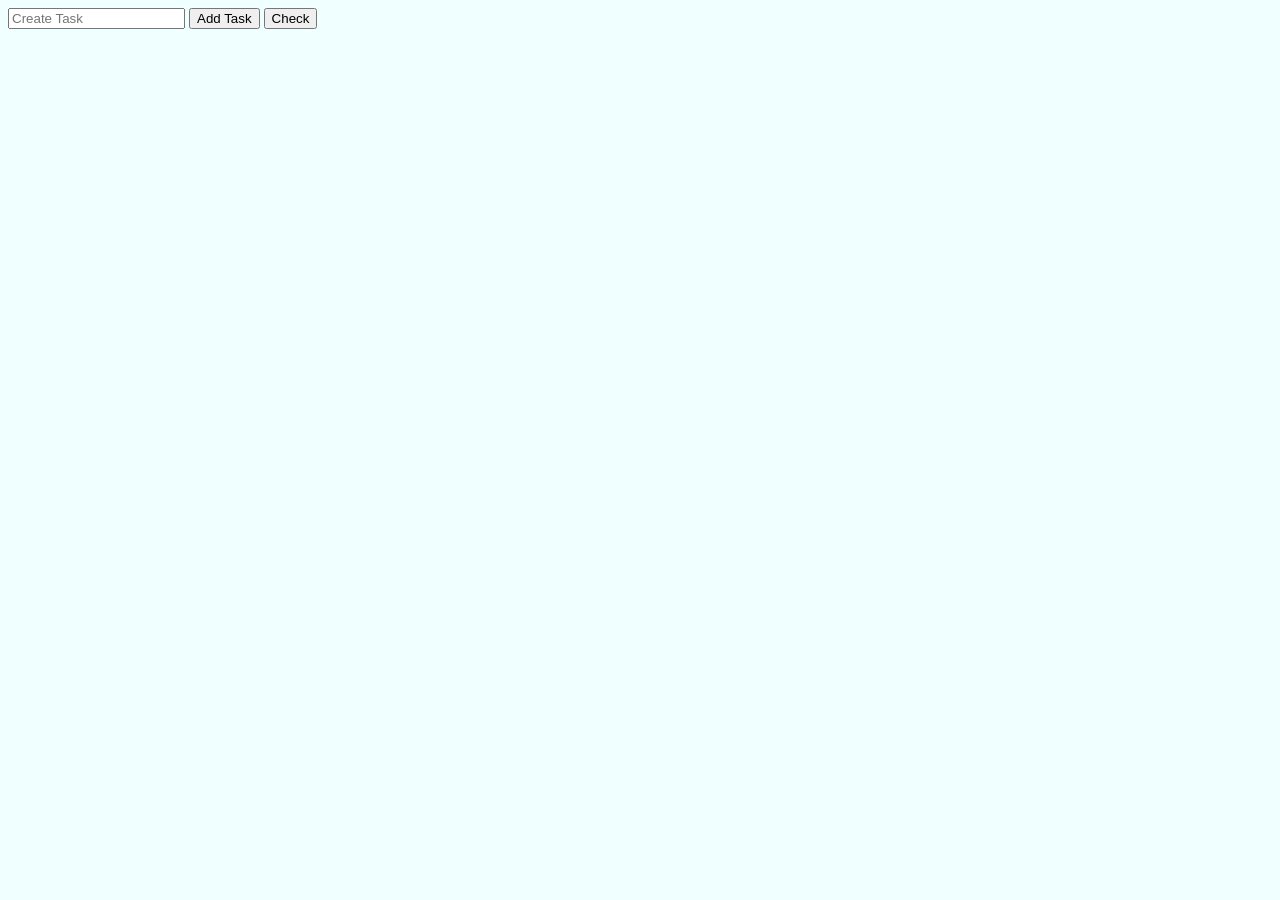
<file: TODO-APP/index.html>
<!DOCTYPE html>
<html lang="en">
<head>
    <meta charset="UTF-8">
    <meta name="viewport" content="width=device-width, initial-scale=1.0">
    <title>Document</title>
   <!--<script src="script.js"></script>-->
   <!-- <script src="fun.js"></script> -->
    <link rel="stylesheet" href="stylec.css">
   <!-- <script src="javascript.js"></script>-->
    <script src="https://ajax.googleapis.com/ajax/libs/jquery/3.7.1/jquery.min.js"></script>
    <!-- <script src="app.js"></script> -->
     <link rel="stylesheet" href="task.css">

</head>
<body>
    <!-- <script>
        // alert("Hello");
        setTimeout( ()=> {
        document.querySelector("h1").innerHTML = "Ethnovog";

    }, 1000);
    </script> -->

    <div id="attri" class="container">
    <!-- <input onkeypress="keyDown(event)" type="text" id="InputType" placeholder="Create Task"> -->
     <!-- <input onmousemove="eventFunction(event)" type="text" id="InputType" placeholder="Create Task">  -->
     <!-- <input onclick="eventFunction(event)" type="text" id="InputType" placeholder="Create Task">  -->

     <input type="text" id="InputType" placeholder="Create Task">
    <button class="button" id="addBtn">Add Task</button>
    <button class="button" id="check" onclick="consoleArr()">Check</button>
    

    <div id="resultContainer"></div>
</div>

<!-- <script src="dom.js"></script> -->
<!-- <script src="events.js"></script> -->
<!--<script src="eventstryed.js"></script> -->

<!--<script src="storage.js"></script> -->
<!-- <script src="todo.js"></script> -->

<script src="todo_with_localstorage.js"></script>

<!--<script src="javascript.js"></script>-->
</body>
</html>
</file>
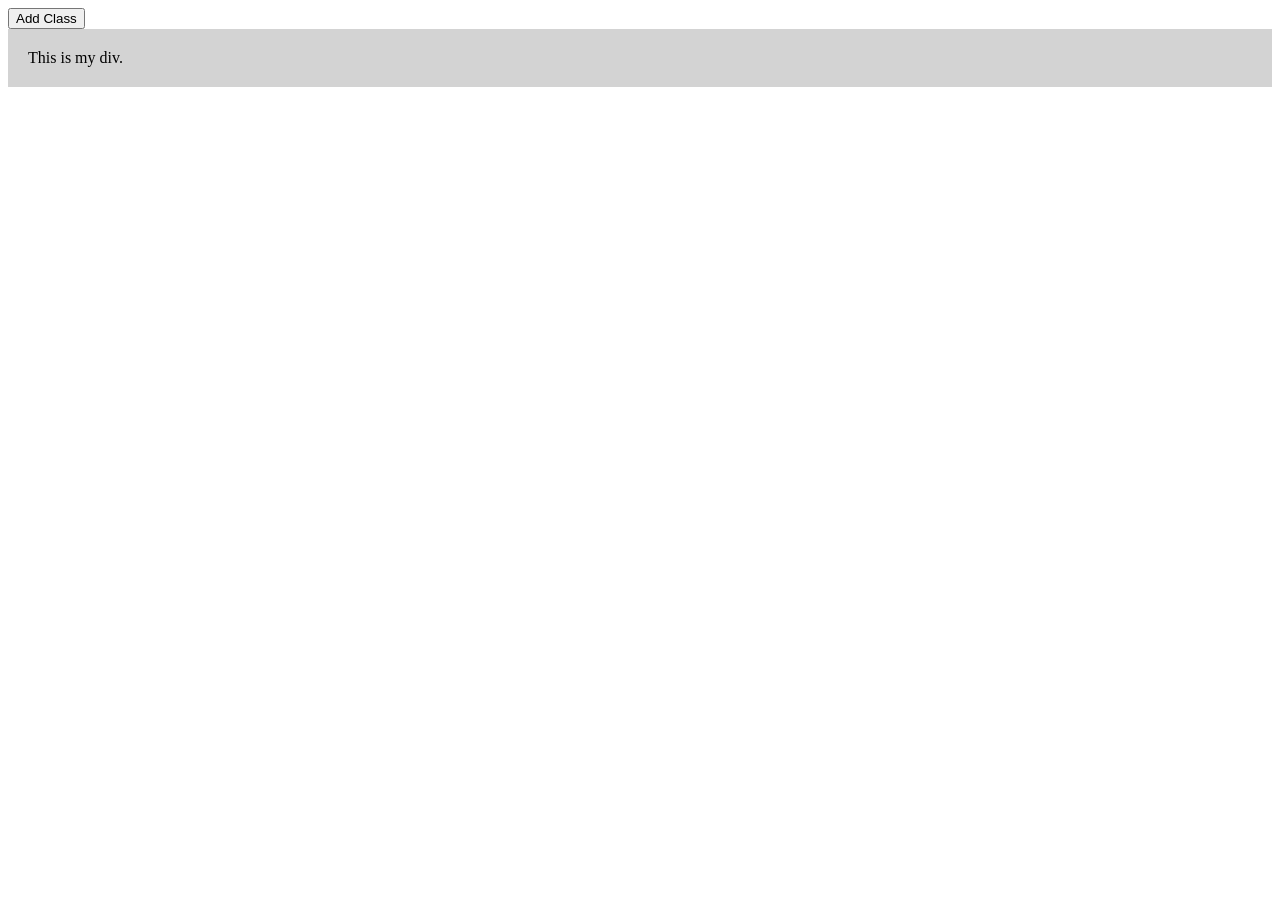
<file: TODO-APP/after.html>
<!DOCTYPE html>
<html lang="en">
<head>
    <meta charset="UTF-8">
    <meta name="viewport" content="width=device-width, initial-scale=1.0">
    <title>jQuery Class Add with ::after</title>
    <style>
        #myDiv {
            padding: 20px;
            background-color: lightgray;
        }
        /* The class to be added */
        .added-class::after {
            content: ' Added!';
            color: red;
            font-weight: bold;
        }
    </style>
</head>
<body>
    <button id="addClassBtn">Add Class</button>
    <div id="myDiv">This is my div.</div>

    <script src="https://code.jquery.com/jquery-3.6.0.min.js"></script>
    <script>
        $(document).ready(function() {
            $('#addClassBtn').click(function() {
                $('#myDiv').addClass('added-class');
            });
        });
    </script>
</body>
</html>
</file>
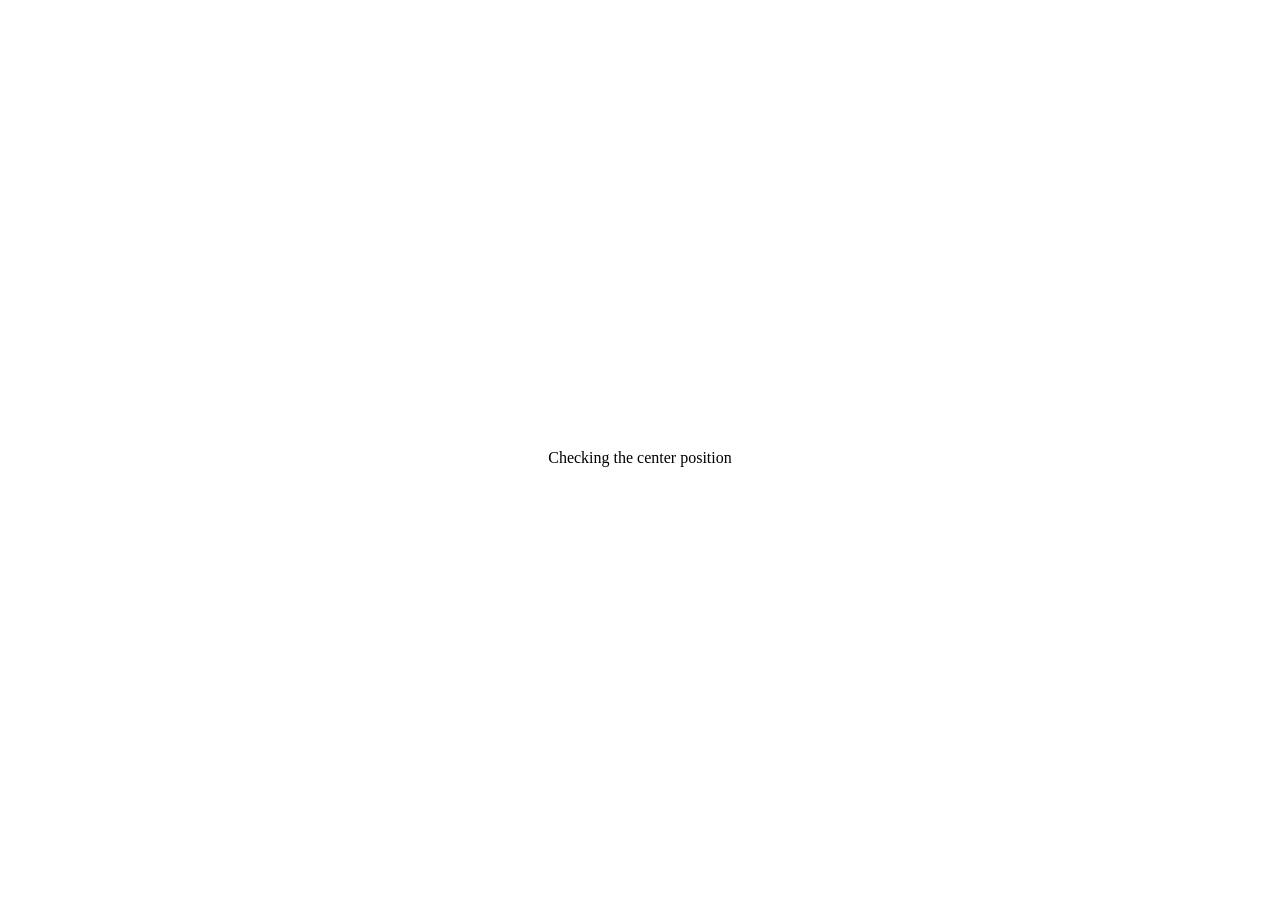
<file: TODO-APP/cssLayout.html>
<!DOCTYPE html>
<html lang="en">
<head>
    <meta charset="UTF-8">
    <meta name="viewport" content="width=device-width, initial-scale=1.0">
    <title>Document</title>
    <link href="layout.css" rel="stylesheet">
    <style>
      
    </style>
</head>
<body>
    
    <div class="layout1">
        <div class="layout1p">
            Checking the center position
        </div>
    </div>  
    
</body>
</html>
</file>
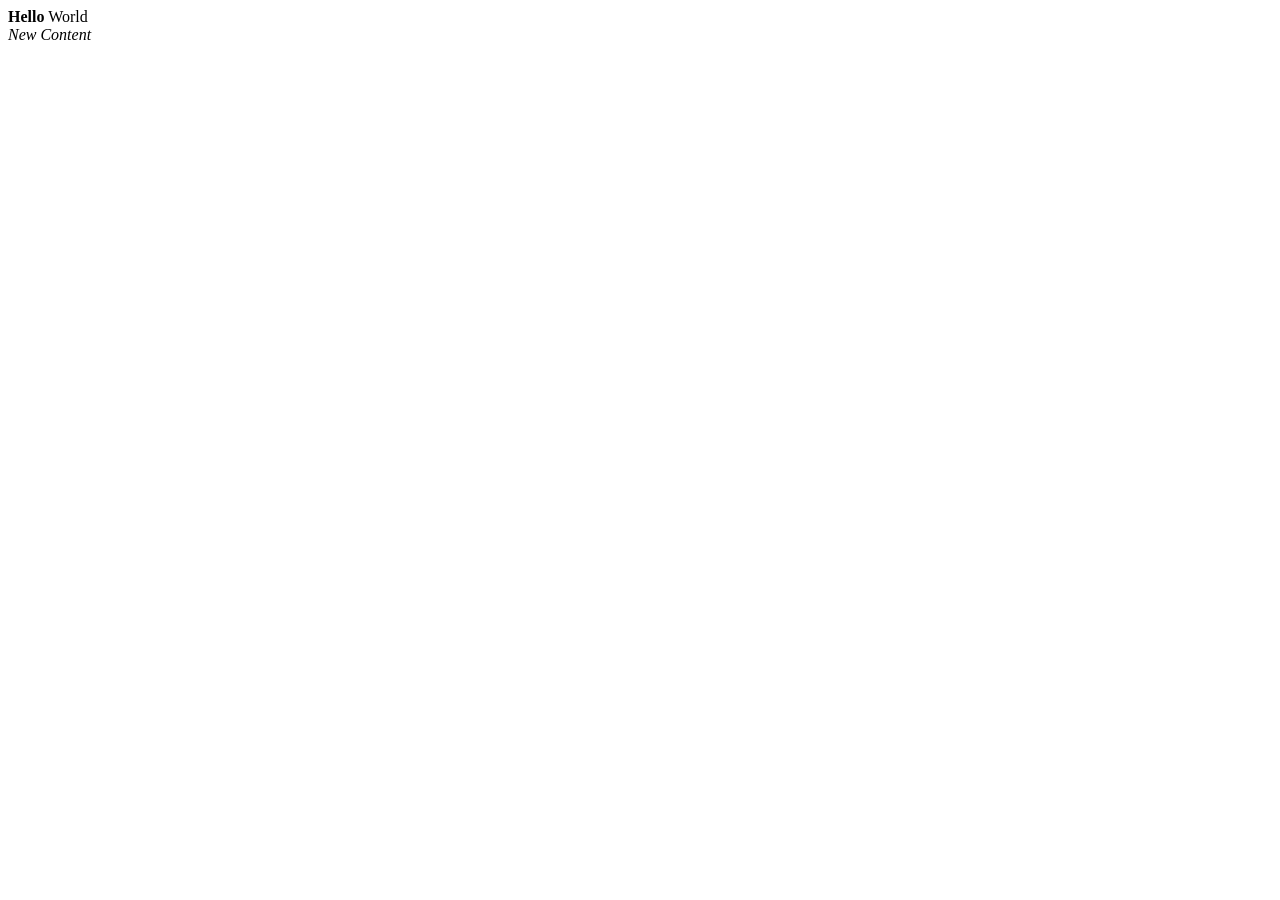
<file: TODO-APP/innerHtml.html>
<!DOCTYPE html>
<html lang="en">
<head>
    <meta charset="UTF-8">
    <meta name="viewport" content="width=device-width, initial-scale=1.0">
    <title>Document</title>
</head>
<body>
    <div id="example3"><strong>Hello</strong> World</div>
    <div id="example2"></div>
<script>
  document.getElementById("example2").innerHTML = "<em>New Content</em>";
  // This will render: <em>New Content</em> inside the div
</script>

<script>
  var content = document.getElementById("example3").innerText;
  console.log(content); // Outputs: Hello World (ignores the <strong> tag)
</script>

</body>
</html>
</file>
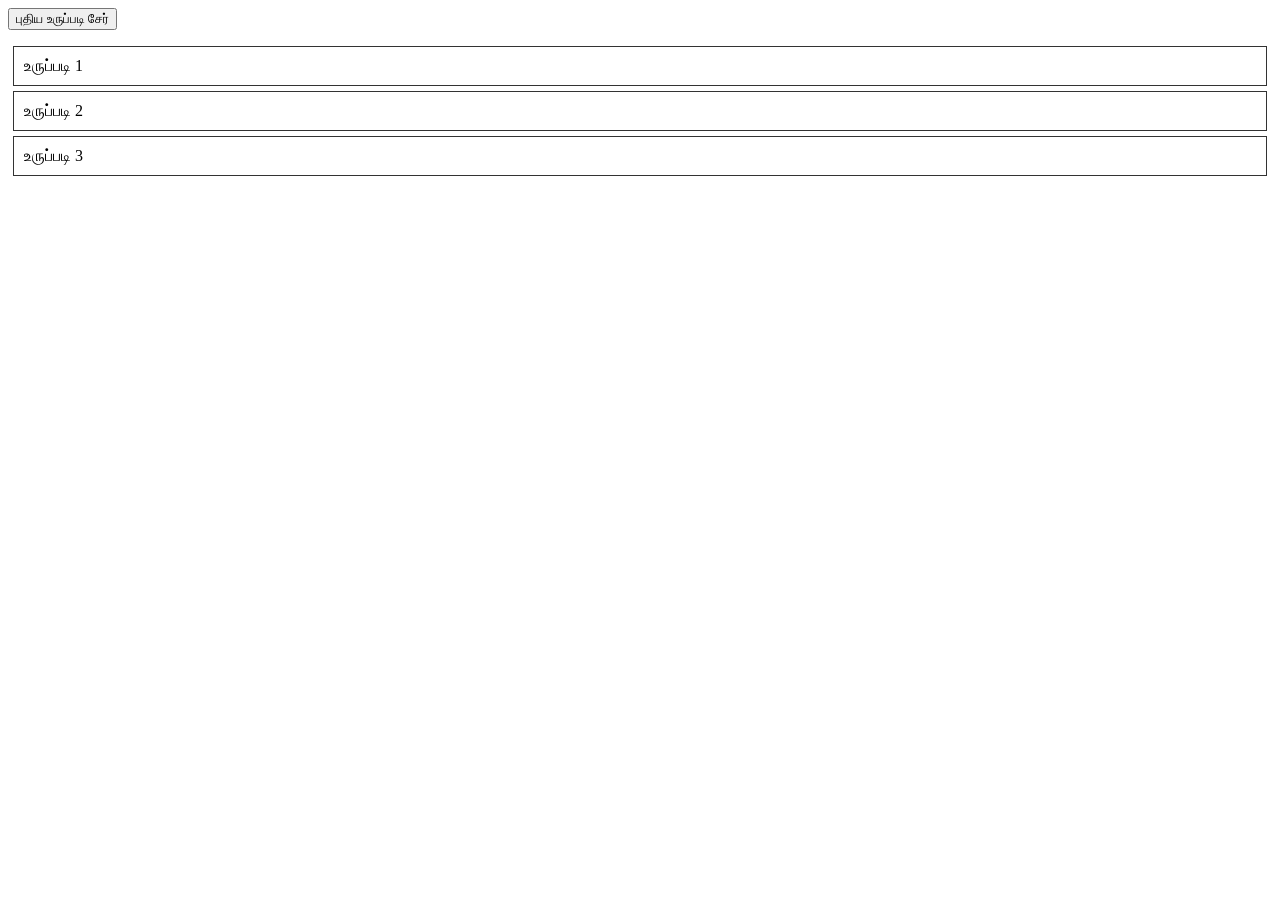
<file: TODO-APP/menu.html>
<!DOCTYPE html>
<html lang="ta">
<head>
    <meta charset="UTF-8">
    <meta name="viewport" content="width=device-width, initial-scale=1.0">
    <title>தமிழ் பட்டியல் (Tamil List)</title>
    <style>
        ul { list-style-type: none; padding: 0; }
        li { padding: 10px; border: 1px solid #333; margin: 5px; cursor: pointer; }
    </style>
</head>
<body>

    <button id="addItem">புதிய உருப்படி சேர்</button>
    <ul id="itemList">
        <li>உருப்படி 1</li>
        <li>உருப்படி 2</li>
        <li>உருப்படி 3</li>
    </ul>

    <script>
        // 🟢 Event Delegation: <ul> இல் Event Listener சேர்த்தல்
        document.getElementById("itemList").addEventListener("click", function(event) {
            if (event.target.tagName === "LI") {
                event.target.style.backgroundColor = "lightblue"; // கிளிக் செய்தால் நிறம் மாறும்
            }
        });

        // 🔵 புதிய உருப்படிகளை சேர்ப்பதற்கான நிகழ்வு (Event)
        document.getElementById("addItem").addEventListener("click", function() {
            let newItem = document.createElement("li");
            newItem.textContent = "புதிய உருப்படி";
            document.getElementById("itemList").appendChild(newItem);
        });
    </script>

</body>
</html>
</file>
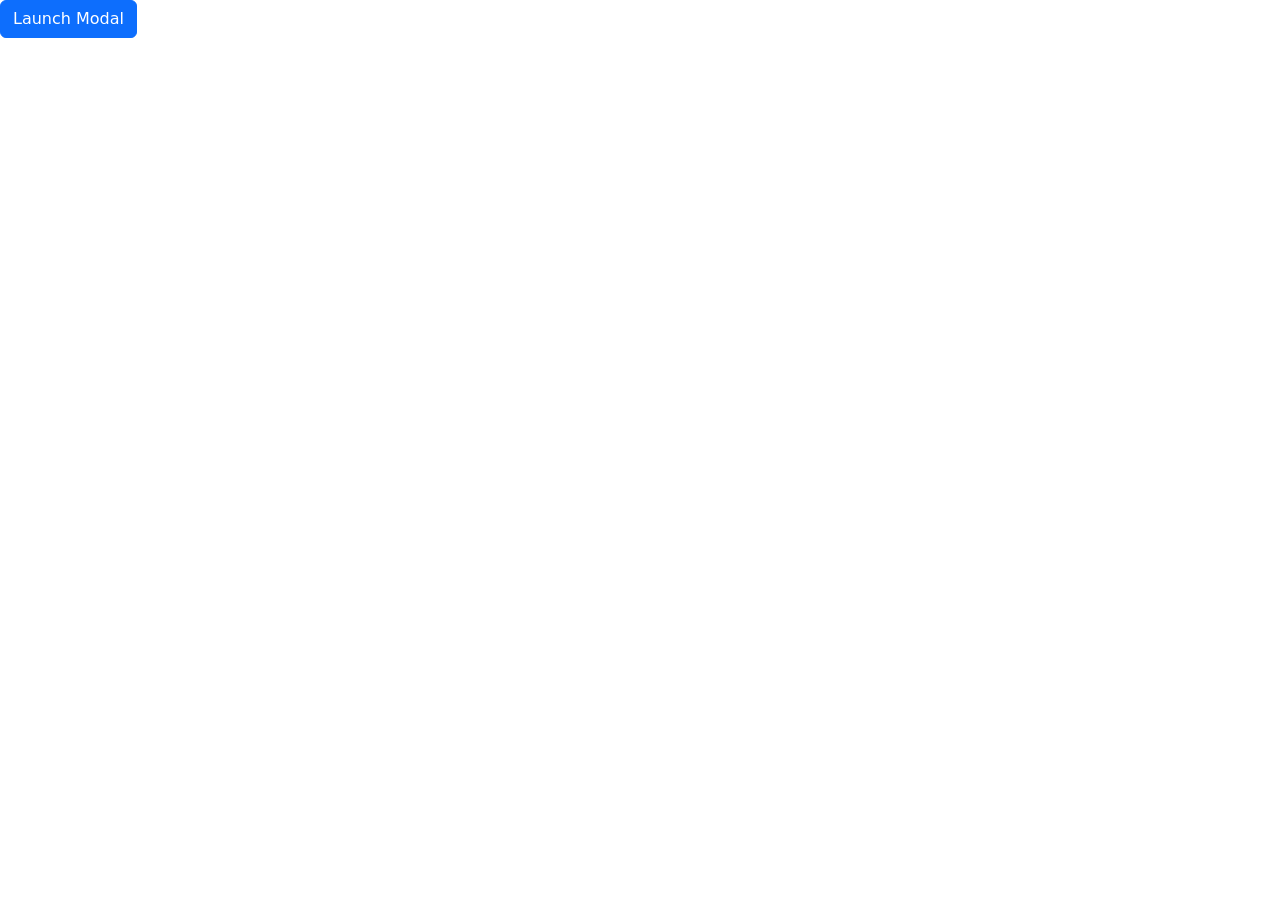
<file: TODO-APP/modal.html>
<!DOCTYPE html>
<html lang="en">
<head>
  <meta charset="UTF-8">
  <meta name="viewport" content="width=device-width, initial-scale=1.0">
  <title>Bootstrap Modal Example</title>
  <!-- Include Bootstrap CSS -->
  <link href="https://cdn.jsdelivr.net/npm/bootstrap@5.3.0-alpha1/dist/css/bootstrap.min.css" rel="stylesheet">
  <style>
    /* Custom CSS styles */
    .modal-content {
      border-radius: 10px; /* Rounded corners */
      border: 2px solid #007bff; /* Border color */
    }
    
    .modal-header {
      background-color: #007bff;
      color: white;
    }
    
    .modal-footer {
      background-color: #f8f9fa;
    }
    
    .btn-close {
      color: white;
    }
    
    /* Customize the modal backdrop (overlay) */
    .modal-backdrop {
      background-color: rgba(0, 0, 0, 0.5); /* Darker overlay */
    }
  </style>
</head>
<body>

  <!-- Button to trigger the modal -->
  <button type="button" class="btn btn-primary" data-bs-toggle="modal" data-bs-target="#exampleModal">
    Launch Modal
  </button>

  <!-- Modal -->
  <div class="modal fade" id="exampleModal" tabindex="-1" aria-labelledby="exampleModalLabel" aria-hidden="true">
    <div class="modal-dialog">
      <div class="modal-content">
        <div class="modal-header">
          <h5 class="modal-title" id="exampleModalLabel">Modal Title</h5>
          <button type="button" class="btn-close" data-bs-dismiss="modal" aria-label="Close"></button>
        </div>
        <div class="modal-body">
          This is a simple modal example.
        </div>
        <div class="modal-footer">
          <button type="button" class="btn btn-secondary" data-bs-dismiss="modal">Close</button>
          <button type="button" class="btn btn-primary">Save changes</button>
        </div>
      </div>
    </div>
  </div>

  <!-- Include Bootstrap JS -->
  <script src="https://cdn.jsdelivr.net/npm/bootstrap@5.3.0-alpha1/dist/js/bootstrap.bundle.min.js"></script>

</body>
</html>
</file>
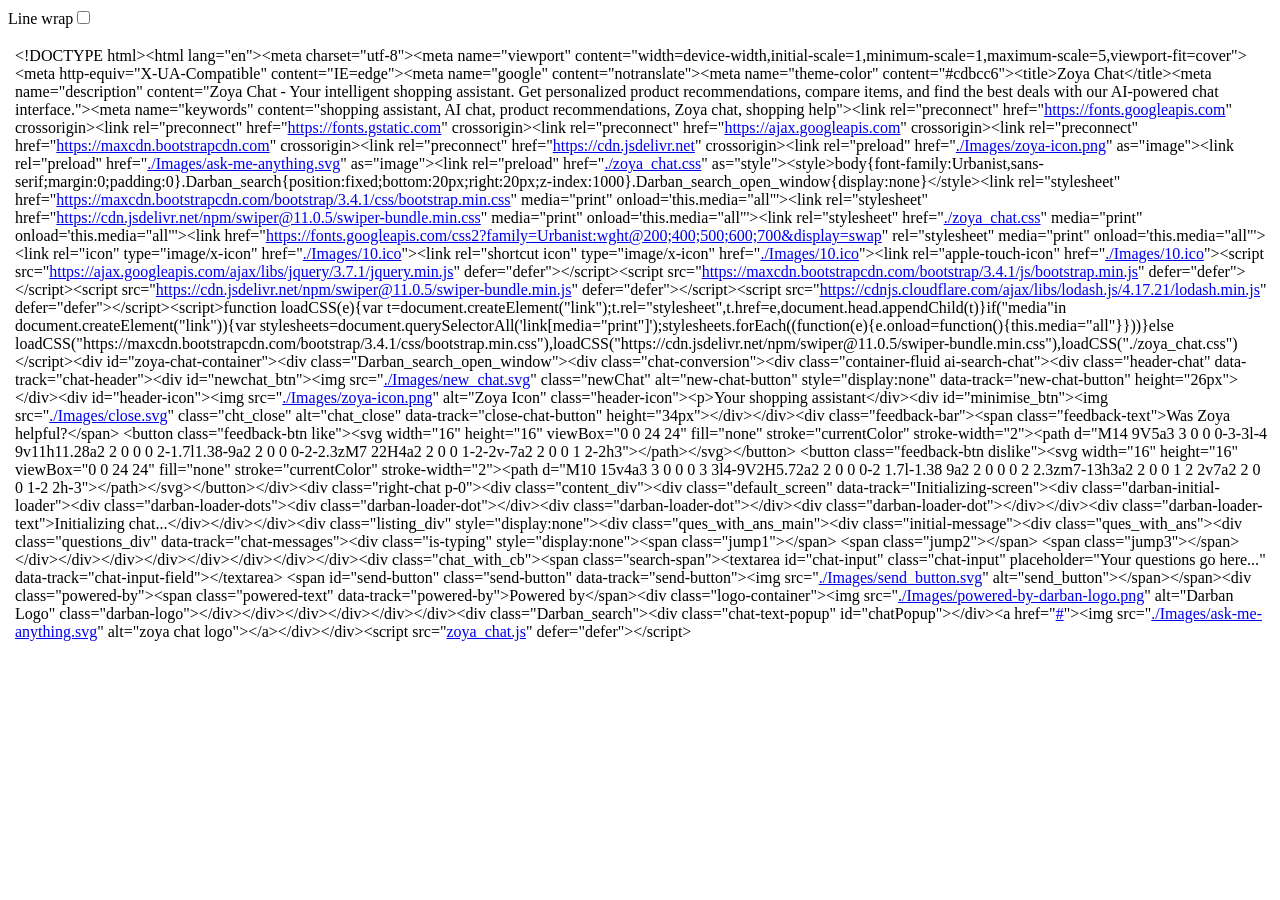
<file: TODO-APP/zoya.html>
<!-- saved from url=(0086)https://darban-public-assets.s3.us-east-1.amazonaws.com/zoyaChat/branch/main/zoya.html -->
<html><head><meta http-equiv="Content-Type" content="text/html; charset=UTF-8"><meta name="color-scheme" content="light dark"></head><body><div class="line-gutter-backdrop"></div><form autocomplete="off"><label class="line-wrap-control">Line wrap<input type="checkbox" aria-label="Line wrap"></label></form><table><tbody><tr><td class="line-number" value="1"></td><td class="line-content"><span class="html-doctype">&lt;!DOCTYPE html&gt;</span><span class="html-tag">&lt;html <span class="html-attribute-name">lang</span>="<span class="html-attribute-value">en</span>"&gt;</span><span class="html-tag">&lt;meta <span class="html-attribute-name">charset</span>="<span class="html-attribute-value">utf-8</span>"&gt;</span><span class="html-tag">&lt;meta <span class="html-attribute-name">name</span>="<span class="html-attribute-value">viewport</span>" <span class="html-attribute-name">content</span>="<span class="html-attribute-value">width=device-width,initial-scale=1,minimum-scale=1,maximum-scale=5,viewport-fit=cover</span>"&gt;</span><span class="html-tag">&lt;meta <span class="html-attribute-name">http-equiv</span>="<span class="html-attribute-value">X-UA-Compatible</span>" <span class="html-attribute-name">content</span>="<span class="html-attribute-value">IE=edge</span>"&gt;</span><span class="html-tag">&lt;meta <span class="html-attribute-name">name</span>="<span class="html-attribute-value">google</span>" <span class="html-attribute-name">content</span>="<span class="html-attribute-value">notranslate</span>"&gt;</span><span class="html-tag">&lt;meta <span class="html-attribute-name">name</span>="<span class="html-attribute-value">theme-color</span>" <span class="html-attribute-name">content</span>="<span class="html-attribute-value">#cdbcc6</span>"&gt;</span><span class="html-tag">&lt;title&gt;</span>Zoya Chat<span class="html-tag">&lt;/title&gt;</span><span class="html-tag">&lt;meta <span class="html-attribute-name">name</span>="<span class="html-attribute-value">description</span>" <span class="html-attribute-name">content</span>="<span class="html-attribute-value">Zoya Chat - Your intelligent shopping assistant. Get personalized product recommendations, compare items, and find the best deals with our AI-powered chat interface.</span>"&gt;</span><span class="html-tag">&lt;meta <span class="html-attribute-name">name</span>="<span class="html-attribute-value">keywords</span>" <span class="html-attribute-name">content</span>="<span class="html-attribute-value">shopping assistant, AI chat, product recommendations, Zoya chat, shopping help</span>"&gt;</span><span class="html-tag">&lt;link <span class="html-attribute-name">rel</span>="<span class="html-attribute-value">preconnect</span>" <span class="html-attribute-name">href</span>="<a class="html-attribute-value html-resource-link" target="_blank" href="https://fonts.googleapis.com/" rel="noreferrer noopener">https://fonts.googleapis.com</a>" <span class="html-attribute-name">crossorigin</span>&gt;</span><span class="html-tag">&lt;link <span class="html-attribute-name">rel</span>="<span class="html-attribute-value">preconnect</span>" <span class="html-attribute-name">href</span>="<a class="html-attribute-value html-resource-link" target="_blank" href="https://fonts.gstatic.com/" rel="noreferrer noopener">https://fonts.gstatic.com</a>" <span class="html-attribute-name">crossorigin</span>&gt;</span><span class="html-tag">&lt;link <span class="html-attribute-name">rel</span>="<span class="html-attribute-value">preconnect</span>" <span class="html-attribute-name">href</span>="<a class="html-attribute-value html-resource-link" target="_blank" href="https://ajax.googleapis.com/" rel="noreferrer noopener">https://ajax.googleapis.com</a>" <span class="html-attribute-name">crossorigin</span>&gt;</span><span class="html-tag">&lt;link <span class="html-attribute-name">rel</span>="<span class="html-attribute-value">preconnect</span>" <span class="html-attribute-name">href</span>="<a class="html-attribute-value html-resource-link" target="_blank" href="https://maxcdn.bootstrapcdn.com/" rel="noreferrer noopener">https://maxcdn.bootstrapcdn.com</a>" <span class="html-attribute-name">crossorigin</span>&gt;</span><span class="html-tag">&lt;link <span class="html-attribute-name">rel</span>="<span class="html-attribute-value">preconnect</span>" <span class="html-attribute-name">href</span>="<a class="html-attribute-value html-resource-link" target="_blank" href="https://cdn.jsdelivr.net/" rel="noreferrer noopener">https://cdn.jsdelivr.net</a>" <span class="html-attribute-name">crossorigin</span>&gt;</span><span class="html-tag">&lt;link <span class="html-attribute-name">rel</span>="<span class="html-attribute-value">preload</span>" <span class="html-attribute-name">href</span>="<a class="html-attribute-value html-resource-link" target="_blank" href="https://darban-public-assets.s3.us-east-1.amazonaws.com/zoyaChat/branch/main/Images/zoya-icon.png" rel="noreferrer noopener">./Images/zoya-icon.png</a>" <span class="html-attribute-name">as</span>="<span class="html-attribute-value">image</span>"&gt;</span><span class="html-tag">&lt;link <span class="html-attribute-name">rel</span>="<span class="html-attribute-value">preload</span>" <span class="html-attribute-name">href</span>="<a class="html-attribute-value html-resource-link" target="_blank" href="https://darban-public-assets.s3.us-east-1.amazonaws.com/zoyaChat/branch/main/Images/ask-me-anything.svg" rel="noreferrer noopener">./Images/ask-me-anything.svg</a>" <span class="html-attribute-name">as</span>="<span class="html-attribute-value">image</span>"&gt;</span><span class="html-tag">&lt;link <span class="html-attribute-name">rel</span>="<span class="html-attribute-value">preload</span>" <span class="html-attribute-name">href</span>="<a class="html-attribute-value html-resource-link" target="_blank" href="https://darban-public-assets.s3.us-east-1.amazonaws.com/zoyaChat/branch/main/zoya_chat.css" rel="noreferrer noopener">./zoya_chat.css</a>" <span class="html-attribute-name">as</span>="<span class="html-attribute-value">style</span>"&gt;</span><span class="html-tag">&lt;style&gt;</span>body{font-family:Urbanist,sans-serif;margin:0;padding:0}.Darban_search{position:fixed;bottom:20px;right:20px;z-index:1000}.Darban_search_open_window{display:none}<span class="html-tag">&lt;/style&gt;</span><span class="html-tag">&lt;link <span class="html-attribute-name">rel</span>="<span class="html-attribute-value">stylesheet</span>" <span class="html-attribute-name">href</span>="<a class="html-attribute-value html-resource-link" target="_blank" href="https://maxcdn.bootstrapcdn.com/bootstrap/3.4.1/css/bootstrap.min.css" rel="noreferrer noopener">https://maxcdn.bootstrapcdn.com/bootstrap/3.4.1/css/bootstrap.min.css</a>" <span class="html-attribute-name">media</span>="<span class="html-attribute-value">print</span>" <span class="html-attribute-name">onload</span>='<span class="html-attribute-value">this.media="all"</span>'&gt;</span><span class="html-tag">&lt;link <span class="html-attribute-name">rel</span>="<span class="html-attribute-value">stylesheet</span>" <span class="html-attribute-name">href</span>="<a class="html-attribute-value html-resource-link" target="_blank" href="https://cdn.jsdelivr.net/npm/swiper@11.0.5/swiper-bundle.min.css" rel="noreferrer noopener">https://cdn.jsdelivr.net/npm/swiper@11.0.5/swiper-bundle.min.css</a>" <span class="html-attribute-name">media</span>="<span class="html-attribute-value">print</span>" <span class="html-attribute-name">onload</span>='<span class="html-attribute-value">this.media="all"</span>'&gt;</span><span class="html-tag">&lt;link <span class="html-attribute-name">rel</span>="<span class="html-attribute-value">stylesheet</span>" <span class="html-attribute-name">href</span>="<a class="html-attribute-value html-resource-link" target="_blank" href="https://darban-public-assets.s3.us-east-1.amazonaws.com/zoyaChat/branch/main/zoya_chat.css" rel="noreferrer noopener">./zoya_chat.css</a>" <span class="html-attribute-name">media</span>="<span class="html-attribute-value">print</span>" <span class="html-attribute-name">onload</span>='<span class="html-attribute-value">this.media="all"</span>'&gt;</span><span class="html-tag">&lt;link <span class="html-attribute-name">href</span>="<a class="html-attribute-value html-resource-link" target="_blank" href="https://fonts.googleapis.com/css2?family=Urbanist:wght@200;400;500;600;700&amp;display=swap" rel="noreferrer noopener">https://fonts.googleapis.com/css2?family=Urbanist:wght@200;400;500;600;700&amp;display=swap</a>" <span class="html-attribute-name">rel</span>="<span class="html-attribute-value">stylesheet</span>" <span class="html-attribute-name">media</span>="<span class="html-attribute-value">print</span>" <span class="html-attribute-name">onload</span>='<span class="html-attribute-value">this.media="all"</span>'&gt;</span><span class="html-tag">&lt;link <span class="html-attribute-name">rel</span>="<span class="html-attribute-value">icon</span>" <span class="html-attribute-name">type</span>="<span class="html-attribute-value">image/x-icon</span>" <span class="html-attribute-name">href</span>="<a class="html-attribute-value html-resource-link" target="_blank" href="https://darban-public-assets.s3.us-east-1.amazonaws.com/zoyaChat/branch/main/Images/10.ico" rel="noreferrer noopener">./Images/10.ico</a>"&gt;</span><span class="html-tag">&lt;link <span class="html-attribute-name">rel</span>="<span class="html-attribute-value">shortcut icon</span>" <span class="html-attribute-name">type</span>="<span class="html-attribute-value">image/x-icon</span>" <span class="html-attribute-name">href</span>="<a class="html-attribute-value html-resource-link" target="_blank" href="https://darban-public-assets.s3.us-east-1.amazonaws.com/zoyaChat/branch/main/Images/10.ico" rel="noreferrer noopener">./Images/10.ico</a>"&gt;</span><span class="html-tag">&lt;link <span class="html-attribute-name">rel</span>="<span class="html-attribute-value">apple-touch-icon</span>" <span class="html-attribute-name">href</span>="<a class="html-attribute-value html-resource-link" target="_blank" href="https://darban-public-assets.s3.us-east-1.amazonaws.com/zoyaChat/branch/main/Images/10.ico" rel="noreferrer noopener">./Images/10.ico</a>"&gt;</span><span class="html-tag">&lt;script <span class="html-attribute-name">src</span>="<a class="html-attribute-value html-resource-link" target="_blank" href="https://ajax.googleapis.com/ajax/libs/jquery/3.7.1/jquery.min.js" rel="noreferrer noopener">https://ajax.googleapis.com/ajax/libs/jquery/3.7.1/jquery.min.js</a>" <span class="html-attribute-name">defer</span>="<span class="html-attribute-value">defer</span>"&gt;</span><span class="html-tag">&lt;/script&gt;</span><span class="html-tag">&lt;script <span class="html-attribute-name">src</span>="<a class="html-attribute-value html-resource-link" target="_blank" href="https://maxcdn.bootstrapcdn.com/bootstrap/3.4.1/js/bootstrap.min.js" rel="noreferrer noopener">https://maxcdn.bootstrapcdn.com/bootstrap/3.4.1/js/bootstrap.min.js</a>" <span class="html-attribute-name">defer</span>="<span class="html-attribute-value">defer</span>"&gt;</span><span class="html-tag">&lt;/script&gt;</span><span class="html-tag">&lt;script <span class="html-attribute-name">src</span>="<a class="html-attribute-value html-resource-link" target="_blank" href="https://cdn.jsdelivr.net/npm/swiper@11.0.5/swiper-bundle.min.js" rel="noreferrer noopener">https://cdn.jsdelivr.net/npm/swiper@11.0.5/swiper-bundle.min.js</a>" <span class="html-attribute-name">defer</span>="<span class="html-attribute-value">defer</span>"&gt;</span><span class="html-tag">&lt;/script&gt;</span><span class="html-tag">&lt;script <span class="html-attribute-name">src</span>="<a class="html-attribute-value html-resource-link" target="_blank" href="https://cdnjs.cloudflare.com/ajax/libs/lodash.js/4.17.21/lodash.min.js" rel="noreferrer noopener">https://cdnjs.cloudflare.com/ajax/libs/lodash.js/4.17.21/lodash.min.js</a>" <span class="html-attribute-name">defer</span>="<span class="html-attribute-value">defer</span>"&gt;</span><span class="html-tag">&lt;/script&gt;</span><span class="html-tag">&lt;script&gt;</span>function loadCSS(e){var t=document.createElement("link");t.rel="stylesheet",t.href=e,document.head.appendChild(t)}if("media"in document.createElement("link")){var stylesheets=document.querySelectorAll('link[media="print"]');stylesheets.forEach((function(e){e.onload=function(){this.media="all"}}))}else loadCSS("https://maxcdn.bootstrapcdn.com/bootstrap/3.4.1/css/bootstrap.min.css"),loadCSS("https://cdn.jsdelivr.net/npm/swiper@11.0.5/swiper-bundle.min.css"),loadCSS("./zoya_chat.css")<span class="html-tag">&lt;/script&gt;</span><span class="html-tag">&lt;div <span class="html-attribute-name">id</span>="<span class="html-attribute-value">zoya-chat-container</span>"&gt;</span><span class="html-tag">&lt;div <span class="html-attribute-name">class</span>="<span class="html-attribute-value">Darban_search_open_window</span>"&gt;</span><span class="html-tag">&lt;div <span class="html-attribute-name">class</span>="<span class="html-attribute-value">chat-conversion</span>"&gt;</span><span class="html-tag">&lt;div <span class="html-attribute-name">class</span>="<span class="html-attribute-value">container-fluid ai-search-chat</span>"&gt;</span><span class="html-tag">&lt;div <span class="html-attribute-name">class</span>="<span class="html-attribute-value">header-chat</span>" <span class="html-attribute-name">data-track</span>="<span class="html-attribute-value">chat-header</span>"&gt;</span><span class="html-tag">&lt;div <span class="html-attribute-name">id</span>="<span class="html-attribute-value">newchat_btn</span>"&gt;</span><span class="html-tag">&lt;img <span class="html-attribute-name">src</span>="<a class="html-attribute-value html-resource-link" target="_blank" href="https://darban-public-assets.s3.us-east-1.amazonaws.com/zoyaChat/branch/main/Images/new_chat.svg" rel="noreferrer noopener">./Images/new_chat.svg</a>" <span class="html-attribute-name">class</span>="<span class="html-attribute-value">newChat</span>" <span class="html-attribute-name">alt</span>="<span class="html-attribute-value">new-chat-button</span>" <span class="html-attribute-name">style</span>="<span class="html-attribute-value">display:none</span>" <span class="html-attribute-name">data-track</span>="<span class="html-attribute-value">new-chat-button</span>" <span class="html-attribute-name">height</span>="<span class="html-attribute-value">26px</span>"&gt;</span><span class="html-tag">&lt;/div&gt;</span><span class="html-tag">&lt;div <span class="html-attribute-name">id</span>="<span class="html-attribute-value">header-icon</span>"&gt;</span><span class="html-tag">&lt;img <span class="html-attribute-name">src</span>="<a class="html-attribute-value html-resource-link" target="_blank" href="https://darban-public-assets.s3.us-east-1.amazonaws.com/zoyaChat/branch/main/Images/zoya-icon.png" rel="noreferrer noopener">./Images/zoya-icon.png</a>" <span class="html-attribute-name">alt</span>="<span class="html-attribute-value">Zoya Icon</span>" <span class="html-attribute-name">class</span>="<span class="html-attribute-value">header-icon</span>"&gt;</span><span class="html-tag">&lt;p&gt;</span>Your shopping assistant<span class="html-tag">&lt;/div&gt;</span><span class="html-tag">&lt;div <span class="html-attribute-name">id</span>="<span class="html-attribute-value">minimise_btn</span>"&gt;</span><span class="html-tag">&lt;img <span class="html-attribute-name">src</span>="<a class="html-attribute-value html-resource-link" target="_blank" href="https://darban-public-assets.s3.us-east-1.amazonaws.com/zoyaChat/branch/main/Images/close.svg" rel="noreferrer noopener">./Images/close.svg</a>" <span class="html-attribute-name">class</span>="<span class="html-attribute-value">cht_close</span>" <span class="html-attribute-name">alt</span>="<span class="html-attribute-value">chat_close</span>" <span class="html-attribute-name">data-track</span>="<span class="html-attribute-value">close-chat-button</span>" <span class="html-attribute-name">height</span>="<span class="html-attribute-value">34px</span>"&gt;</span><span class="html-tag">&lt;/div&gt;</span><span class="html-tag">&lt;/div&gt;</span><span class="html-tag">&lt;div <span class="html-attribute-name">class</span>="<span class="html-attribute-value">feedback-bar</span>"&gt;</span><span class="html-tag">&lt;span <span class="html-attribute-name">class</span>="<span class="html-attribute-value">feedback-text</span>"&gt;</span>Was Zoya helpful?<span class="html-tag">&lt;/span&gt;</span> <span class="html-tag">&lt;button <span class="html-attribute-name">class</span>="<span class="html-attribute-value">feedback-btn like</span>"&gt;</span><span class="html-tag">&lt;svg <span class="html-attribute-name">width</span>="<span class="html-attribute-value">16</span>" <span class="html-attribute-name">height</span>="<span class="html-attribute-value">16</span>" <span class="html-attribute-name">viewBox</span>="<span class="html-attribute-value">0 0 24 24</span>" <span class="html-attribute-name">fill</span>="<span class="html-attribute-value">none</span>" <span class="html-attribute-name">stroke</span>="<span class="html-attribute-value">currentColor</span>" <span class="html-attribute-name">stroke-width</span>="<span class="html-attribute-value">2</span>"&gt;</span><span class="html-tag">&lt;path <span class="html-attribute-name">d</span>="<span class="html-attribute-value">M14 9V5a3 3 0 0 0-3-3l-4 9v11h11.28a2 2 0 0 0 2-1.7l1.38-9a2 2 0 0 0-2-2.3zM7 22H4a2 2 0 0 1-2-2v-7a2 2 0 0 1 2-2h3</span>"&gt;</span><span class="html-tag">&lt;/path&gt;</span><span class="html-tag">&lt;/svg&gt;</span><span class="html-tag">&lt;/button&gt;</span> <span class="html-tag">&lt;button <span class="html-attribute-name">class</span>="<span class="html-attribute-value">feedback-btn dislike</span>"&gt;</span><span class="html-tag">&lt;svg <span class="html-attribute-name">width</span>="<span class="html-attribute-value">16</span>" <span class="html-attribute-name">height</span>="<span class="html-attribute-value">16</span>" <span class="html-attribute-name">viewBox</span>="<span class="html-attribute-value">0 0 24 24</span>" <span class="html-attribute-name">fill</span>="<span class="html-attribute-value">none</span>" <span class="html-attribute-name">stroke</span>="<span class="html-attribute-value">currentColor</span>" <span class="html-attribute-name">stroke-width</span>="<span class="html-attribute-value">2</span>"&gt;</span><span class="html-tag">&lt;path <span class="html-attribute-name">d</span>="<span class="html-attribute-value">M10 15v4a3 3 0 0 0 3 3l4-9V2H5.72a2 2 0 0 0-2 1.7l-1.38 9a2 2 0 0 0 2 2.3zm7-13h3a2 2 0 0 1 2 2v7a2 2 0 0 1-2 2h-3</span>"&gt;</span><span class="html-tag">&lt;/path&gt;</span><span class="html-tag">&lt;/svg&gt;</span><span class="html-tag">&lt;/button&gt;</span><span class="html-tag">&lt;/div&gt;</span><span class="html-tag">&lt;div <span class="html-attribute-name">class</span>="<span class="html-attribute-value">right-chat p-0</span>"&gt;</span><span class="html-tag">&lt;div <span class="html-attribute-name">class</span>="<span class="html-attribute-value">content_div</span>"&gt;</span><span class="html-tag">&lt;div <span class="html-attribute-name">class</span>="<span class="html-attribute-value">default_screen</span>" <span class="html-attribute-name">data-track</span>="<span class="html-attribute-value">Initializing-screen</span>"&gt;</span><span class="html-tag">&lt;div <span class="html-attribute-name">class</span>="<span class="html-attribute-value">darban-initial-loader</span>"&gt;</span><span class="html-tag">&lt;div <span class="html-attribute-name">class</span>="<span class="html-attribute-value">darban-loader-dots</span>"&gt;</span><span class="html-tag">&lt;div <span class="html-attribute-name">class</span>="<span class="html-attribute-value">darban-loader-dot</span>"&gt;</span><span class="html-tag">&lt;/div&gt;</span><span class="html-tag">&lt;div <span class="html-attribute-name">class</span>="<span class="html-attribute-value">darban-loader-dot</span>"&gt;</span><span class="html-tag">&lt;/div&gt;</span><span class="html-tag">&lt;div <span class="html-attribute-name">class</span>="<span class="html-attribute-value">darban-loader-dot</span>"&gt;</span><span class="html-tag">&lt;/div&gt;</span><span class="html-tag">&lt;/div&gt;</span><span class="html-tag">&lt;div <span class="html-attribute-name">class</span>="<span class="html-attribute-value">darban-loader-text</span>"&gt;</span>Initializing chat...<span class="html-tag">&lt;/div&gt;</span><span class="html-tag">&lt;/div&gt;</span><span class="html-tag">&lt;/div&gt;</span><span class="html-tag">&lt;div <span class="html-attribute-name">class</span>="<span class="html-attribute-value">listing_div</span>" <span class="html-attribute-name">style</span>="<span class="html-attribute-value">display:none</span>"&gt;</span><span class="html-tag">&lt;div <span class="html-attribute-name">class</span>="<span class="html-attribute-value">ques_with_ans_main</span>"&gt;</span><span class="html-tag">&lt;div <span class="html-attribute-name">class</span>="<span class="html-attribute-value">initial-message</span>"&gt;</span><span class="html-tag">&lt;div <span class="html-attribute-name">class</span>="<span class="html-attribute-value">ques_with_ans</span>"&gt;</span><span class="html-tag">&lt;div <span class="html-attribute-name">class</span>="<span class="html-attribute-value">questions_div</span>" <span class="html-attribute-name">data-track</span>="<span class="html-attribute-value">chat-messages</span>"&gt;</span><span class="html-tag">&lt;div <span class="html-attribute-name">class</span>="<span class="html-attribute-value">is-typing</span>" <span class="html-attribute-name">style</span>="<span class="html-attribute-value">display:none</span>"&gt;</span><span class="html-tag">&lt;span <span class="html-attribute-name">class</span>="<span class="html-attribute-value">jump1</span>"&gt;</span><span class="html-tag">&lt;/span&gt;</span> <span class="html-tag">&lt;span <span class="html-attribute-name">class</span>="<span class="html-attribute-value">jump2</span>"&gt;</span><span class="html-tag">&lt;/span&gt;</span> <span class="html-tag">&lt;span <span class="html-attribute-name">class</span>="<span class="html-attribute-value">jump3</span>"&gt;</span><span class="html-tag">&lt;/span&gt;</span><span class="html-tag">&lt;/div&gt;</span><span class="html-tag">&lt;/div&gt;</span><span class="html-tag">&lt;/div&gt;</span><span class="html-tag">&lt;/div&gt;</span><span class="html-tag">&lt;/div&gt;</span><span class="html-tag">&lt;/div&gt;</span><span class="html-tag">&lt;/div&gt;</span><span class="html-tag">&lt;/div&gt;</span><span class="html-tag">&lt;div <span class="html-attribute-name">class</span>="<span class="html-attribute-value">chat_with_cb</span>"&gt;</span><span class="html-tag">&lt;span <span class="html-attribute-name">class</span>="<span class="html-attribute-value">search-span</span>"&gt;</span><span class="html-tag">&lt;textarea <span class="html-attribute-name">id</span>="<span class="html-attribute-value">chat-input</span>" <span class="html-attribute-name">class</span>="<span class="html-attribute-value">chat-input</span>" <span class="html-attribute-name">placeholder</span>="<span class="html-attribute-value">Your questions go here...</span>" <span class="html-attribute-name">data-track</span>="<span class="html-attribute-value">chat-input-field</span>"&gt;</span><span class="html-tag">&lt;/textarea&gt;</span> <span class="html-tag">&lt;span <span class="html-attribute-name">id</span>="<span class="html-attribute-value">send-button</span>" <span class="html-attribute-name">class</span>="<span class="html-attribute-value">send-button</span>" <span class="html-attribute-name">data-track</span>="<span class="html-attribute-value">send-button</span>"&gt;</span><span class="html-tag">&lt;img <span class="html-attribute-name">src</span>="<a class="html-attribute-value html-resource-link" target="_blank" href="https://darban-public-assets.s3.us-east-1.amazonaws.com/zoyaChat/branch/main/Images/send_button.svg" rel="noreferrer noopener">./Images/send_button.svg</a>" <span class="html-attribute-name">alt</span>="<span class="html-attribute-value">send_button</span>"&gt;</span><span class="html-tag">&lt;/span&gt;</span><span class="html-tag">&lt;/span&gt;</span><span class="html-tag">&lt;div <span class="html-attribute-name">class</span>="<span class="html-attribute-value">powered-by</span>"&gt;</span><span class="html-tag">&lt;span <span class="html-attribute-name">class</span>="<span class="html-attribute-value">powered-text</span>" <span class="html-attribute-name">data-track</span>="<span class="html-attribute-value">powered-by</span>"&gt;</span>Powered by<span class="html-tag">&lt;/span&gt;</span><span class="html-tag">&lt;div <span class="html-attribute-name">class</span>="<span class="html-attribute-value">logo-container</span>"&gt;</span><span class="html-tag">&lt;img <span class="html-attribute-name">src</span>="<a class="html-attribute-value html-resource-link" target="_blank" href="https://darban-public-assets.s3.us-east-1.amazonaws.com/zoyaChat/branch/main/Images/powered-by-darban-logo.png" rel="noreferrer noopener">./Images/powered-by-darban-logo.png</a>" <span class="html-attribute-name">alt</span>="<span class="html-attribute-value">Darban Logo</span>" <span class="html-attribute-name">class</span>="<span class="html-attribute-value">darban-logo</span>"&gt;</span><span class="html-tag">&lt;/div&gt;</span><span class="html-tag">&lt;/div&gt;</span><span class="html-tag">&lt;/div&gt;</span><span class="html-tag">&lt;/div&gt;</span><span class="html-tag">&lt;/div&gt;</span><span class="html-tag">&lt;/div&gt;</span><span class="html-tag">&lt;div <span class="html-attribute-name">class</span>="<span class="html-attribute-value">Darban_search</span>"&gt;</span><span class="html-tag">&lt;div <span class="html-attribute-name">class</span>="<span class="html-attribute-value">chat-text-popup</span>" <span class="html-attribute-name">id</span>="<span class="html-attribute-value">chatPopup</span>"&gt;</span><span class="html-tag">&lt;/div&gt;</span><span class="html-tag">&lt;a <span class="html-attribute-name">href</span>="<a class="html-attribute-value html-external-link" target="_blank" href="https://darban-public-assets.s3.us-east-1.amazonaws.com/zoyaChat/branch/main/zoya.html#" rel="noreferrer noopener">#</a>"&gt;</span><span class="html-tag">&lt;img <span class="html-attribute-name">src</span>="<a class="html-attribute-value html-resource-link" target="_blank" href="https://darban-public-assets.s3.us-east-1.amazonaws.com/zoyaChat/branch/main/Images/ask-me-anything.svg" rel="noreferrer noopener">./Images/ask-me-anything.svg</a>" <span class="html-attribute-name">alt</span>="<span class="html-attribute-value">zoya chat logo</span>"&gt;</span><span class="html-tag">&lt;/a&gt;</span><span class="html-tag">&lt;/div&gt;</span><span class="html-tag">&lt;/div&gt;</span><span class="html-tag">&lt;script <span class="html-attribute-name">src</span>="<a class="html-attribute-value html-resource-link" target="_blank" href="https://darban-public-assets.s3.us-east-1.amazonaws.com/zoyaChat/branch/main/zoya_chat.js" rel="noreferrer noopener">zoya_chat.js</a>" <span class="html-attribute-name">defer</span>="<span class="html-attribute-value">defer</span>"&gt;</span><span class="html-tag">&lt;/script&gt;</span><span class="html-end-of-file"></span></td></tr></tbody></table></body></html>
</file>
<file: TODO-APP/stylec.css>
#zoya-chat-container .Darban_search img {
    position: fixed;
    bottom: 25px;
    right: 25px;
    width: 200px;
    height: auto;
    display: flex;
    align-items: center;
    justify-content: center;
    cursor: pointer;
    z-index: 999;
    transition: transform 0.2s, box-shadow 0.3s;
    animation: fadeIn 0.3s ease-out;
    box-shadow: 0 4px 10px rgba(0, 0, 0, 0.2);
    border-radius: 30px;
}

#zoya-chat-container .header-chat {
    display: flex !important;
    align-items: center !important;
    background: #FF0099 !important;
    border-radius: 1.25rem 1.25rem 0 0;
    position: relative;
    z-index: 2 !important;
    justify-content: space-between;
    padding: 1.2rem 1rem !important;
    flex: 0 0 auto !important;
    color: white !important;
    width: 100% !important;
    max-width: 100% !important;
    box-sizing: border-box !important;
}
</file>
<file: TODO-APP/task.css>
body {background-color: azure}

.task { border:2px dotted green; cursor:pointer; padding:10px}

.completed {
    border-color:red;
    text-decoration: line-through;
    opacity: 0.5;
}
</file>
<file: TODO-APP/layout.css>
.layout1 {
    display: grid;
    height: 100vh; /* Full viewport height to visualize the centering */
    place-items: center;
}
</file>
